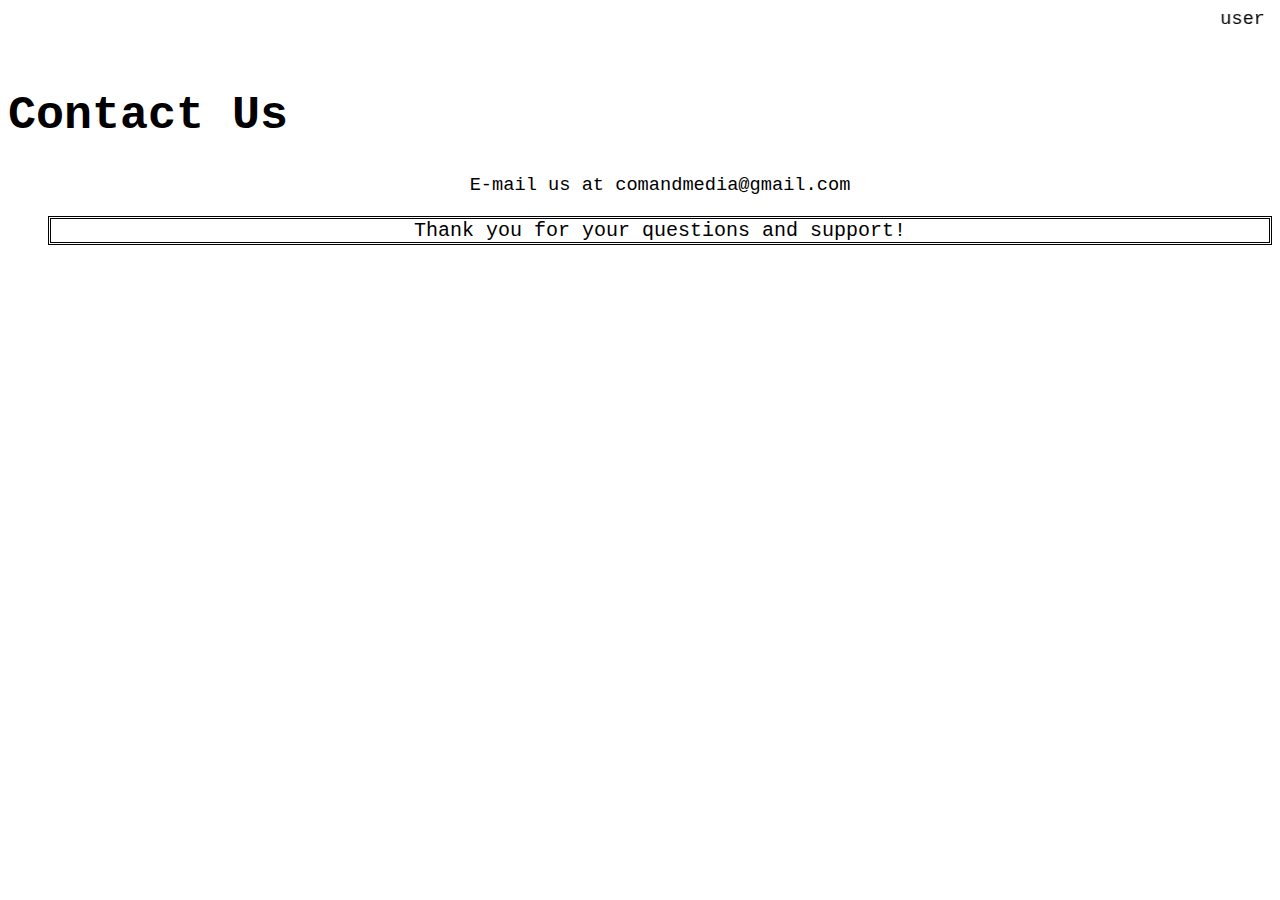
<file: contact us.html>
<!DOCTYPE html>
<head>
  <title>Speaking with Media</title>
  <link href="style.css" type="text/css" rel="stylesheet">
</head>
<body>
  <marquee>user 223895452: sent you a link! _______________________________________________________________ user 3399673: sent you a photo!_______________________________________________________________ user 234009682 send you a video! _______________________________________________________________ user 2348830982 send you a video!</marquee>
    <br></br>
    <h1>Contact Us</h1>
     <ul>
      <li><a>E-mail us at comandmedia@gmail.com</a></li>
      <p>Thank you for your questions and support!</p>
    </ul>
</body>

</html>
</file>
<file: style.css>
h1 {
	font-color: black;
	font-weight: bold;
	font-size: 35pt;
}
h2 {
	font-color: black;
	font-weight: bold;
	font-size: 18pt;
	text-align: center;
}
body {
	font-family: Courier New;
	font-color: black;
	font-size: 14pt;
	font-background-color: rgb(246,245,245)
	background-color: rgb(246,245,245);
	background-image: url(https://media0.giphy.com/media/ZO7vWwaYmeHt8XnZxj/giphy.gif?cid=790b7611c5fe9a61df0b86533b9cde154b16812ba24776ad&rid=giphy.gif); 
  background-position: center;
  background-repeat: repeat; 
  background-size: 75%; 
}
ul{
	list-style: none;
	text-align: center;
	display: inline
	font-weight: bold;
}

div.header {
	font-color: black;
	background-color: white;
	border-style: double;
	border-width: 0.1in;
	text-align: center;
}
div.text {
	font-color: black;
	font-size:20px; 
	background-color: rgb(246,245,245);
	text-align: center;;
	border-style: double;
	border-width: 0.04in;

}
p{
	font-color: black;
	font-size:20px; 
	text-align: center;
	border-style: double;
	border-width: 0.04in;
	font-background-color: rgb(246,245,245);

}
p.title {
	font-color: black;
	font-size: 13pt;
	background-color: rgb(246,245,245);
	border-style: double;
	border-width: 0.1in;
	text-align: center;
	font-weight: bold;
}
div.video{
    margin-left: 5in;
    margin-right:5in;
    position: center;
}

div.welcome {
	font-family:arial
	background-image: url("software_colorbars_image01.jgp")
}
</file>
